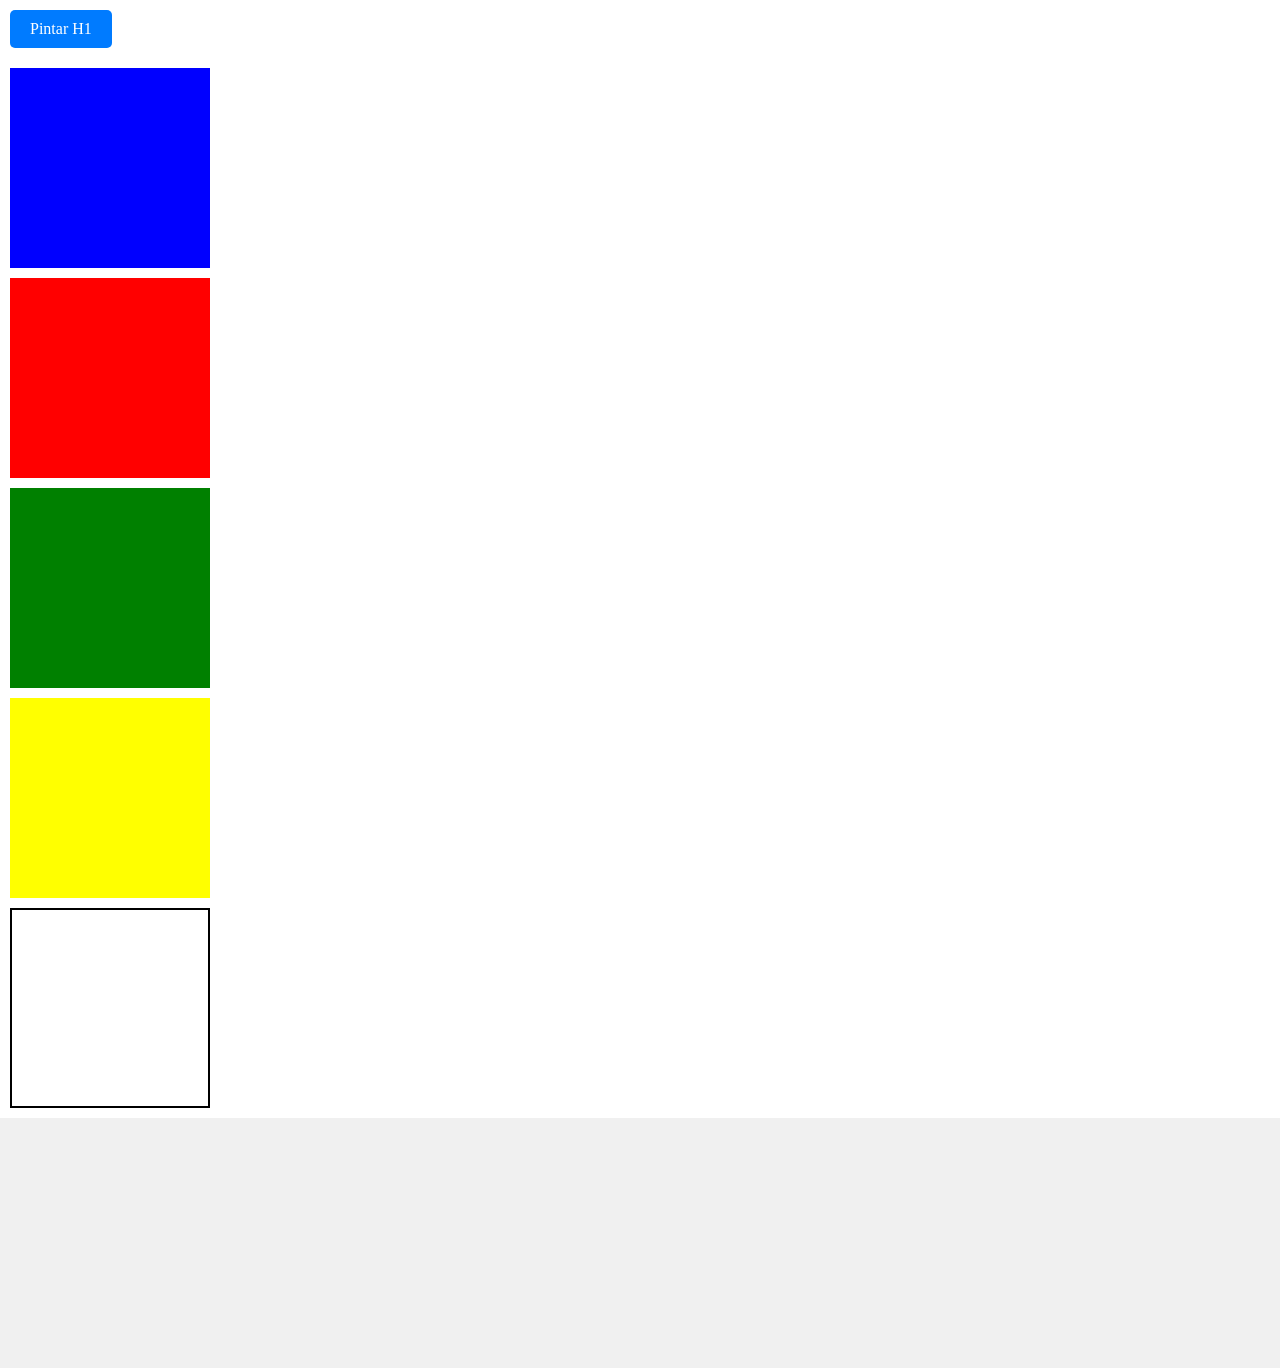
<file: index.html>
<!DOCTYPE html>
<html lang="en">
<head>
    <meta charset="UTF-8">
    <meta name="viewport" content="width=device-width, initial-scale=1.0">
    <title>Document</title>
    <link rel="stylesheet" href="./assets/css/style.css">
</head>
<body>
     <a href="./pintar.html" target="_blank">Pintar H1</a>
    <div id="box1"> </div>
    <div id="box2"> </div>
    <div id="box3"> </div>
    <div id="box4"> </div>
    <div id="key"> </div>
    <div id="cajas"> </div>
    <script src="./assets/js/4_colores.js"></script>
</body>
</html>
</file>
<file: assets/css/style.css>
* {
    margin: 0;
    padding: 0;
    box-sizing: border-box;
}

#box1{
    width: 200px;
    height: 200px;
    background-color: blue;
    margin: 10px;
}

#box2{
    width: 200px;
    height: 200px;
    background-color: red;
    margin: 10px;
}

#box3{
    width: 200px;
    height: 200px;
    background-color: green;
    margin: 10px;
}

#box4{
    width: 200px;
    height: 200px;
    background-color: yellow;
    margin: 10px;
}

#key{
    width: 200px;
    height: 200px;
    background-color: white;
    margin: 10px;
    border-color: black;
    border-width: 2px;
    border-style: solid;
}

#cajas {
    padding: 20px;
    background-color: #f0f0f0;
    min-height: 250px;
}

.nueva-caja {
   width: 200px;
    height: 200px;
    margin: 10px;
}
a {
    display: inline-block;
    margin: 10px;
    padding: 10px 20px;
    background-color: #007BFF;
    color: white;
    text-decoration: none;
    border-radius: 5px;
}
</file>
